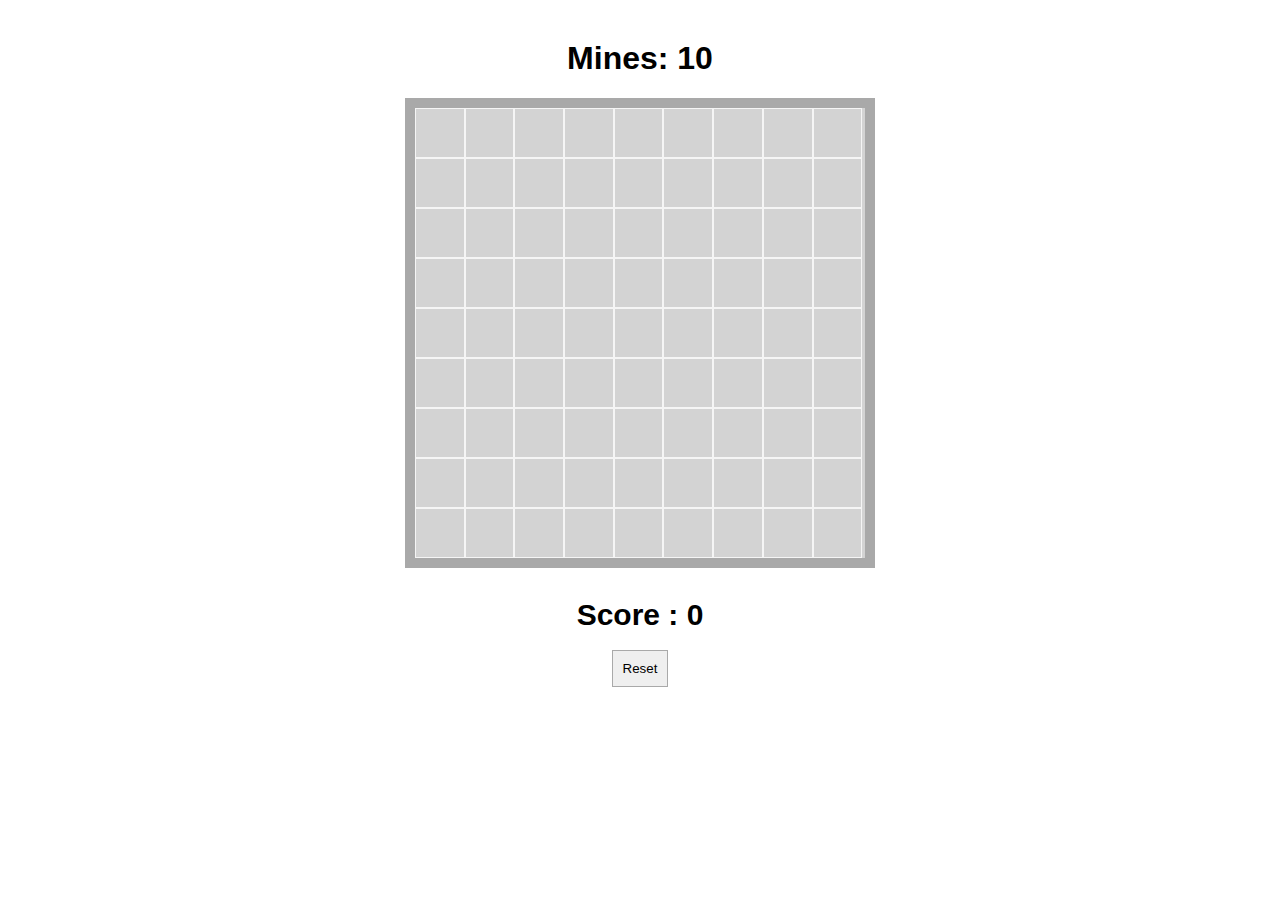
<file: index.html>
<!DOCTYPE html>
<html lang="en">

<head>
    <meta charset="UTF-8">
    <meta http-equiv="X-UA-Compatible" content="IE=edge">
    <meta name="viewport" content="width=device-width, initial-scale=1.0">
    <title>MineSweeper</title>
    <link rel="stylesheet" href="styles.css">
</head>

<body>
    <h1>Mines: <span id="mines-count"></span></h1>
    <div id="boardContainer">
        <div id="resultDisplay"></div>
        <div id="board">
            <div class="container" id="1"></div>
            <div class="container" id="2"></div>
            <div class="container" id="3"></div>
            <div class="container" id="4"></div>
            <div class="container" id="5"></div>
            <div class="container" id="6"></div>
            <div class="container" id="7"></div>
            <div class="container" id="8"></div>
            <div class="container" id="9"></div>
            <div class="container" id="10"></div>
            <div class="container" id="11"></div>
            <div class="container" id="12"></div>
            <div class="container" id="13"></div>
            <div class="container" id="14"></div>
            <div class="container" id="15"></div>
            <div class="container" id="16"></div>
            <div class="container" id="17"></div>
            <div class="container" id="18"></div>
            <div class="container" id="19"></div>
            <div class="container" id="20"></div>
            <div class="container" id="21"></div>
            <div class="container" id="22"></div>
            <div class="container" id="23"></div>
            <div class="container" id="24"></div>
            <div class="container" id="25"></div>
            <div class="container" id="26"></div>
            <div class="container" id="27"></div>
            <div class="container" id="28"></div>
            <div class="container" id="29"></div>
            <div class="container" id="30"></div>
            <div class="container" id="31"></div>
            <div class="container" id="32"></div>
            <div class="container" id="33"></div>
            <div class="container" id="34"></div>
            <div class="container" id="35"></div>
            <div class="container" id="36"></div>
            <div class="container" id="37"></div>
            <div class="container" id="38"></div>
            <div class="container" id="39"></div>
            <div class="container" id="40"></div>
            <div class="container" id="41"></div>
            <div class="container" id="42"></div>
            <div class="container" id="43"></div>
            <div class="container" id="44"></div>
            <div class="container" id="45"></div>
            <div class="container" id="46"></div>
            <div class="container" id="47"></div>
            <div class="container" id="48"></div>
            <div class="container" id="49"></div>
            <div class="container" id="50"></div>
            <div class="container" id="51"></div>
            <div class="container" id="52"></div>
            <div class="container" id="53"></div>
            <div class="container" id="54"></div>
            <div class="container" id="55"></div>
            <div class="container" id="56"></div>
            <div class="container" id="57"></div>
            <div class="container" id="58"></div>
            <div class="container" id="59"></div>
            <div class="container" id="60"></div>
            <div class="container" id="61"></div>
            <div class="container" id="62"></div>
            <div class="container" id="63"></div>
            <div class="container" id="64"></div>
            <div class="container" id="65"></div>
            <div class="container" id="66"></div>
            <div class="container" id="67"></div>
            <div class="container" id="68"></div>
            <div class="container" id="69"></div>
            <div class="container" id="70"></div>
            <div class="container" id="71"></div>
            <div class="container" id="72"></div>
            <div class="container" id="73"></div>
            <div class="container" id="74"></div>
            <div class="container" id="75"></div>
            <div class="container" id="76"></div>
            <div class="container" id="77"></div>
            <div class="container" id="78"></div>
            <div class="container" id="79"></div>
            <div class="container" id="80"></div>
            <div class="container" id="81"></div>
        </div>
    </div>
    <div class="scores" id="gameScore"></div>
    <br>
    <button class="button" id="resetButton">Reset</button>

    <script type="text/JavaScript" src="script.js"></script>
</body>

</html>
</file>
<file: styles.css>
*{
    /* margin: 0%; */
    padding: 0%;
}
body {
    margin-top: 40px;
    font-family: Arial, Helvetica, sans-serif;
    font-weight: bold;
    text-align: center;
}
#board {
    width: 450px;
    height: 450px;
    border: 10px solid darkgray;
    background-color: lightgray;

    margin: 0 auto;
    display: flex;
    flex-wrap: wrap;
    /* position: absolute; */
}
#board .container{
    width: 47.7px;
    height: 47.5px;
    border: 1px solid whitesmoke;

    display: flex;
    justify-content: center;
    align-items: center;
    cursor: pointer;
}
.scores{
    font-size: 30px;
    margin-top: 30px;
}
#resetButton{
    padding: 10px;
    border: 1px solid darkgray;
    /* border-radius: 30%; */
    cursor: pointer;
}
#resultDisplay{
    position: absolute;
    top: 270px;
    right: 300px;
    font-size: 39px;
    font-weight: bold;
    font-family: 'New Tegomin', serif;
}
#boardContainer{
    display: inline-block;
}
@media (max-width: 1430px){
    #resultDisplay{
        display: block;
        position: initial;
        top: 270px;
        right: 300px;
        font-size: 39px;
        font-weight: bold;
        font-family: 'New Tegomin', serif;
    }
}
@media (max-width: 500px){
    body{
        position: absolute;
    }
}
</file>
